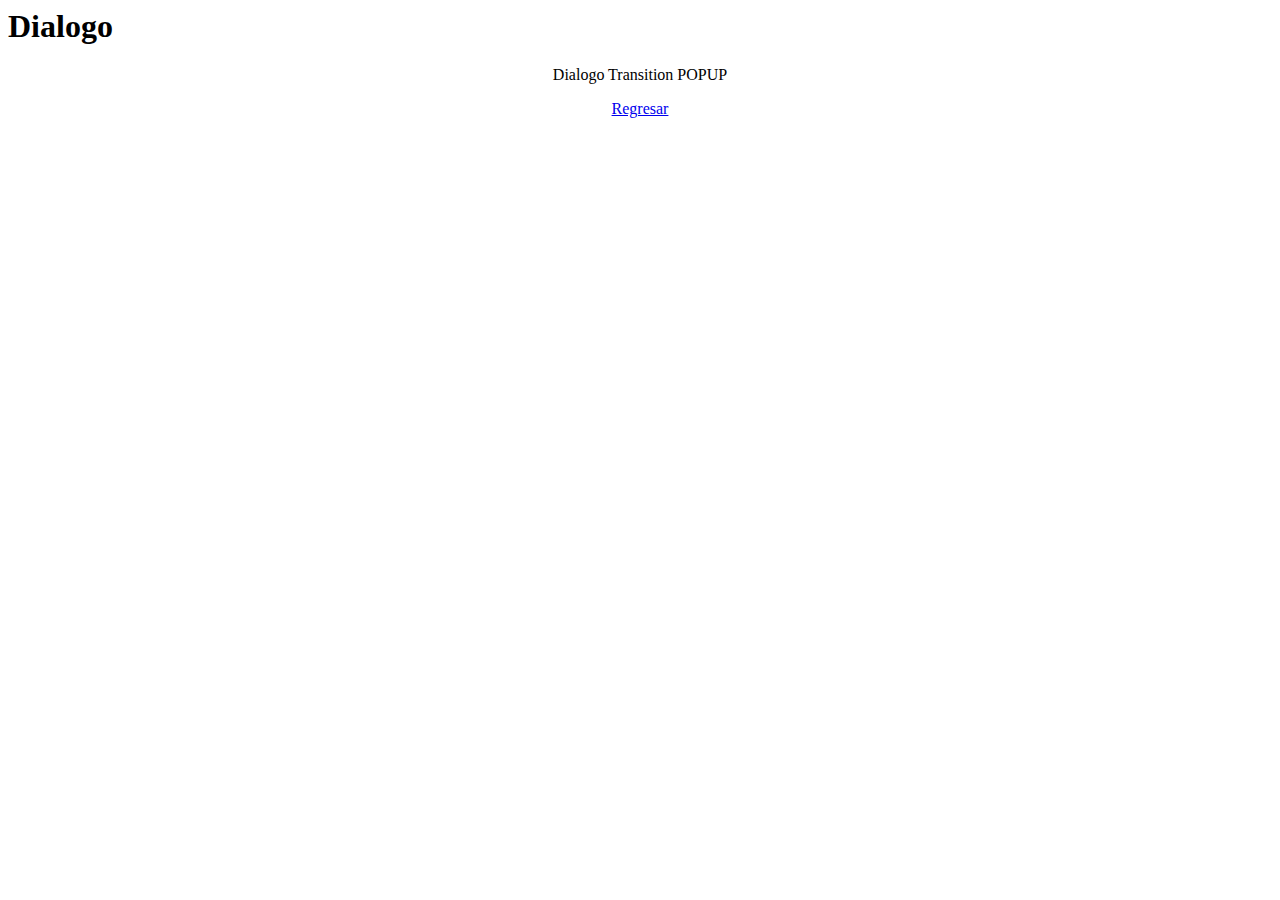
<file: dialog.html>
<html>
  <head>
	<meta charset="utf-8">
	<meta name="viewport" content="width=device-width, initial-scale=1">
	<title>Transitions - jQuery Mobile Demos</title>

<script src="jquery-1.9.1.js"></script>
    
    <script type="text/javascript">
             $(document).ready(function() {              
                    $("#capa").load('http://intermediafest.com/celular/dota2.php');
                });
        </script>
    
</head>
<body>

	<div data-role="page" id="dialog-success" data-dom-cache="true"><!-- dialog-->

		<div data-role="header" data-theme="e">
			<h1>Dialogo</h1>
		</div><!-- /header -->

		<div data-role="content" data-theme="e">
        <center>
			<p>Dialogo Transition POPUP</p>
			<div id="capa"></div>

			<a href="index.html" data-role="button" data-theme="b" data-rel="back">Regresar</a>
            </center>
		</div>
	</div>

</body>
</html>
</file>
